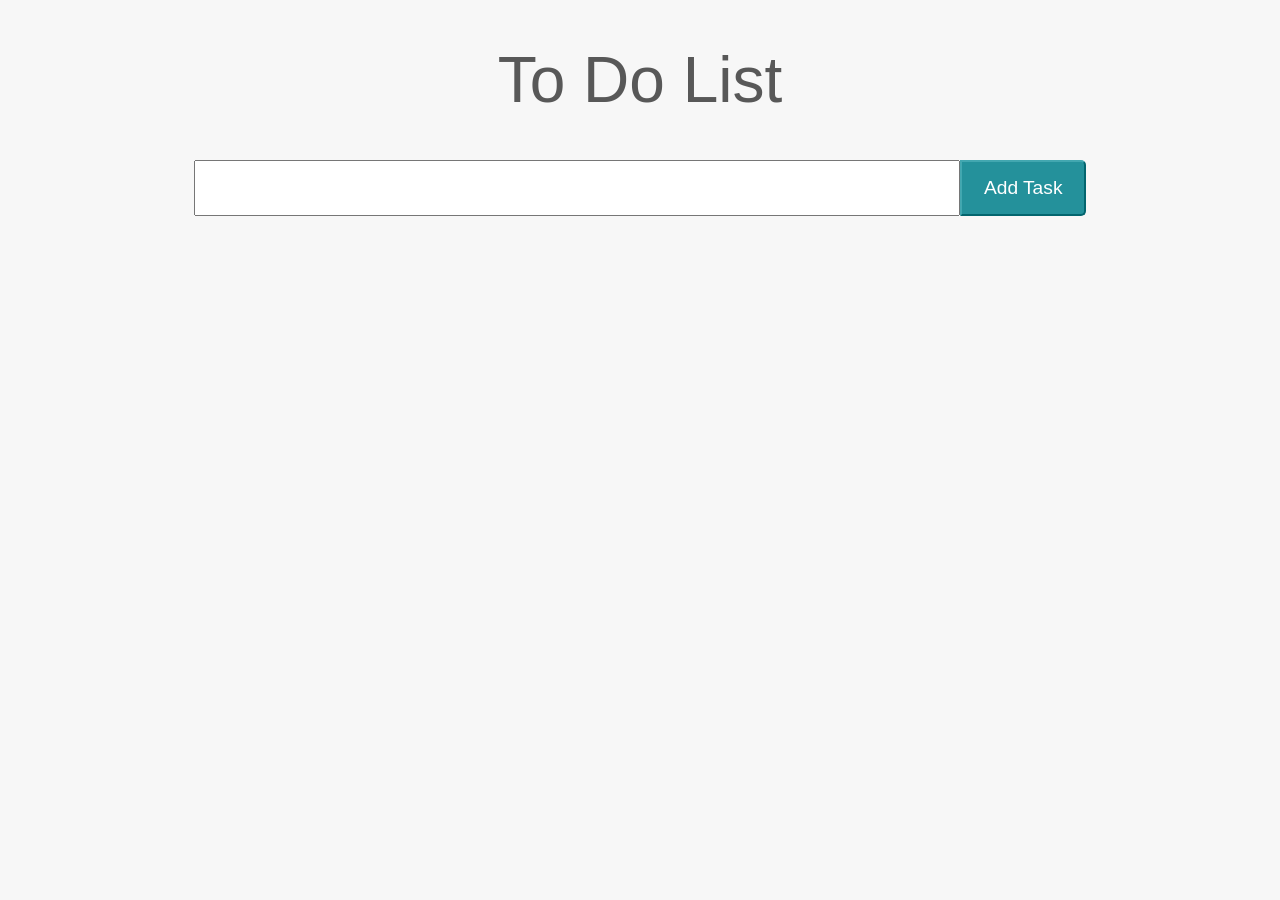
<file: index.html>
<!DOCTYPE html>
<html lang="en">
<head>
    <meta charset="UTF-8">
    <meta name="viewport" content="width=device-width, initial-scale=1.0">
    <meta http-equiv="X-UA-Compatible" content="ie=edge">
    <title>To do List</title>
    <link rel="stylesheet" href="masterStyle.css">
    <link rel="stylesheet" href="https://maxcdn.bootstrapcdn.com/font-awesome/4.7.0/css/font-awesome.min.css">
</head>
<body>
    

    <script src="masterScript.js"></script>
</body>
</html>
</file>
<file: masterStyle.css>
html, body{
    background: #f7f7f7;
}



.toDoTitle{
    font-family: 'Trebuchet MS', 'Lucida Sans Unicode', 'Lucida Grande', 'Lucida Sans', Arial, sans-serif;
    font-weight: lighter;
    font-size: 4em;
    text-align: center;
    color: #585858;
    user-select: none;
}

.newListContain{
    width: 100%;
    display: block;
    text-align: center;
}

.newListInput{
    width: 60%;
    height: 50px;
    font-size: 2em;
    font-family: Arial, Helvetica, sans-serif;
    vertical-align: bottom;
    display: inline-block;
}

.newListButton{
    width: 10%;
    height: 56px;
    outline: none;
    user-select: none;
    border-top-right-radius: 5px;
    border-bottom-right-radius: 5px;
    background: #24919B;
    border-left: #42A7B0 2px solid;
    border-top: #42A7B0 2px solid;
    border-bottom: #03656E 2px solid;
    border-right: #03656E 2px solid;
    color: white;
    font-size: 1.2em;
    display: inline-block;
}

.newListButton:hover{
    cursor: pointer;
    
}

.newListButton:active{
    border-left: #03656E 2px solid;
    border-top: #03656E 2px solid;
    border-bottom: #42A7B0 2px solid;
    border-right: #42A7B0 2px solid;
}

.listContain{
    font-family: Arial, Helvetica, sans-serif;
    
    width: 90%;
    margin: 40px auto 0px auto;
    
}

.listItem{
    background: white;
    padding-top: 10px;
    padding-bottom: 10px;
    margin: 4px auto 0px auto;
    border: 1px solid rgb(173, 217, 221);
    overflow: hidden;
    position: relative;
}

.listItemGold{
    background: #fffcf3
}

.listItemHide{
    display: none;
}

.listItemCheck{
    width: 20px;
    height: 19px;
    border: 1px solid rgb(110, 110, 110);
    margin-left: 5%;
    font-size: 1em;
    padding-top: 1px;
    text-align: center;
    display: inline-block;
    color: rgb(66, 158, 219);
    vertical-align: top;
    margin-top: 12px;
    background: white;
}

.listItemCheck:hover{
    background: rgb(210, 234, 243);
}

.listItemText{
    font-size: 2.3em;
    margin-left: 5%;
    display: inline-block;
    width: 76%;
    overflow-x:hidden;
    text-overflow: ellipsis;
}

.listItemCross{
    position: absolute;
    padding: 0px 3px 0px 3px;
    right: 5px;
    top: 5px;
    font-size: 1.1em;
    color: #787878;
}

.listItemCross:hover{
    background: rgb(129, 63, 63);
    color: #f1f1f1;
    border-radius: 50%;
    cursor: pointer;
}

.listItemFav{
    color: white;
    text-shadow: -1px 0 black, 0 1px black, 1px 0 black, 0 -1px black;
    font-size: 1.9em;
    display: inline-block;
    position: absolute;
    right: 54px;
    top: 16px;
}

.listItemFav:hover{
    color: rgb(210, 234, 243);
    cursor: pointer;
}

.listItemFavSelect{
    color: gold;
}

.listItemFavSelect:hover{
    color: rgb(255, 91, 91);
}

.optionsMenu{
    display: none;
}

.optionsContain{
    font-family: Arial, Helvetica, sans-serif;
    width: 90%;
    margin: 40px auto;
    margin-top: 0px;
    border-top: rgb(173, 217, 221) solid 1px;
}

.optionsContainHide{
    display: none;
}

.optionsMinimize{
    display: none;
}

.optionsButton{
    margin-left: 0.1%;
    height: 38px;
    width: 20%;
    background: #eeeeee;
    font-size: 1.7em;
    border-bottom-left-radius: 5px;
    border-bottom-right-radius: 5px;
    padding: 8px;
    text-align: center;
    display: inline-block;
    border-bottom: #c2c2c2 1px solid;
    border-right: #c2c2c2 1px solid;
    border-left: #e7e7e7 1px solid;
    user-select: none;
}

.optionsButton:hover{
    cursor: pointer;
    padding-bottom: 12px;
    transition: padding-bottom 0.2s;
}


.optionsSelect{
    background: #24919B;
    border-bottom: #03656E 1px solid;
    border-right: #03656E 1px solid;
    border-left: #42A7B0 1px solid;
    padding-bottom: 14px;
    color: white;
}

.optionsSelect:hover{
    padding-bottom: 14px;
}

.clearButton{
    margin-left: 14%;
    height: 20px;
    width: 8%;
    background: #a85959;
    color: white;
    font-size: 1em;
    border-bottom-left-radius: 5px;
    border-bottom-right-radius: 5px;
    padding: 12px;
    text-align: center;
    display: inline-block;
    border-bottom: #963939 1px solid;
    border-right: #963939 1px solid;
    border-left: #c98080; 1px solid;
    vertical-align: top;
    user-select: none;
}

.clearButton:hover{
    cursor: pointer;
    padding-bottom: 14px;
    transition: padding-bottom 0.2s;
}

.clearAllBG{
    position: fixed;
    top: 0;
    left: 0;
    width: 100%;
    height: 100%;
    background: rgba(0,0,0, 0.7);
}

.clearAllWindow{
    position: fixed;
    border-radius: 10px;
    margin-left: auto;
    margin-right: auto;
    left: 0;
    right: 0;
    top: 0;
    bottom: 0;
    margin-top: auto;
    margin-bottom: auto;
    width: 480px;
    height: 180px;
    background: #f7f7f7;
    z-index: 2;
}

.clearAllTop{
    width: 100%;
    font-size: 2.4em;
    padding: 4px 0 4px 0;
    background: #24919B;
    color: white;
    font-family: Arial, Helvetica, sans-serif;
    text-align: center;
    border-top-left-radius: 10px;
    border-top-right-radius: 10px;
}

.clearAllButton{
    font-size: 2.8em;
    width: 180px;
    font-family: Arial, Helvetica, sans-serif;
    padding: 4px 0 4px 0;
    text-align: center;
    border-radius: 5px;
    display: inline-block;
    margin-left: 50px;
    margin-top: 30px;
    user-select: none;
}

.clearAllButton:hover{
    cursor:pointer;
}

.clearAllYesButton{
    background: #a85959;
    border-bottom: #963939 1px solid;
    border-right: #963939 1px solid;
    border-left: #c98080 1px solid;
    color: white;
}

.clearAllYesButton:active{
    border-bottom: #c98080 1px solid;
    border-right: #c98080 1px solid;
    border-left: #963939 1px solid;
}


.clearAllNoButton{
    background: #e1e1e1;
    border-bottom: #bbbbbb 1px solid;
    border-right: #bbbbbb 1px solid;
    border-left: #f1f1f1; 1px solid;
}

.clearAllNoButton:active{
    border-bottom: #f1f1f1 1px solid;
    border-right: #f1f1f1 1px solid;
    border-left: #bbbbbb 1px solid;
}


@media only screen and (max-width: 880px) {

    .listItemText{
        font-size: 1.8em;
        margin-top: 7px;
    }
    .clearButton{
        font-size: 1.1em;
        padding-bottom: 6px;
        width: 14%;
        margin-left: 5%;
    }

    .optionsButton{
        width: 20%;
        font-size: 1.2em;
    }

    .newListButton{
        width: 14%;
    }

    .newListInput{
      border: 2px solid rgb(187, 187, 187);
    }
}

@media only screen and (max-width: 550px) {

    .clearAllWindow{
        width: 96%;
    }

    .clearAllButton{
        width: 30%;
        margin-left: 12%;
    }

    .clearAllTop{
        font-size: 2.1em;
    }

    .newListButton{
        width: 18%;
    }

    .optionsContain{
        width: 80%;
        border-top: 0px;
    }

    .optionsMenu{
        display: inline-block;
        padding: 4px 8px;
        margin-left: 10%;
        font-size: 1.5em;
        border-bottom-left-radius: 5px;
        border-bottom-right-radius: 5px;
        background: #24919B;
        color: white;
    }

    .optionsMenu:hover{
        cursor: pointer;
    }

    .optionsMinimize{
        
        display: inline-block;
        text-align: center;
        font-size: 1.5em;
        background: rgb(255, 136, 67);
        color: white;
        padding: 0px 6px 10px 6px;
    }

    .optionsMinimize{
        cursor: pointer;
    }

    .optionsButton{
        color: white;
        display: block;
        font-size: 1.9em;
        height: 40px;
        width: auto;;
        padding: 0;
        border-radius: 0;
        background: rgba(0,0,0, 0.6);
        border-top: 1px solid #aaaaaa;
        border-left: 0px;
        border-right: 0px;
        border-bottom: 0px;
        margin: 0;
    }


    .optionsButton:hover{
        padding: 0;
        background: rgba(68, 68, 68, 0.6);
    }

    .optionsSelect{
        background: #24919B;
    }

    .optionsSelect:hover{
        background: #24919B;
    }



    .optionsMenuHide{
        display: none;
    }

    .optionsContain{
        display: none;
    }

    .optionsContainShow{
        display: block;
    }
    .listItemText{
        font-size: 1.5em;
        margin-top: 10px;
    }

    .clearButton{
        font-size: 1.9em;
        border-top: 1px solid #aaaaaa;
        height: 40px;
        padding-bottom: 20px;
        display: block;
        width: auto;
        margin: 0;
        padding: 0;
    }

    .clearButton:hover{
        padding: 0;
        background: #963939;
    }
}
</file>
